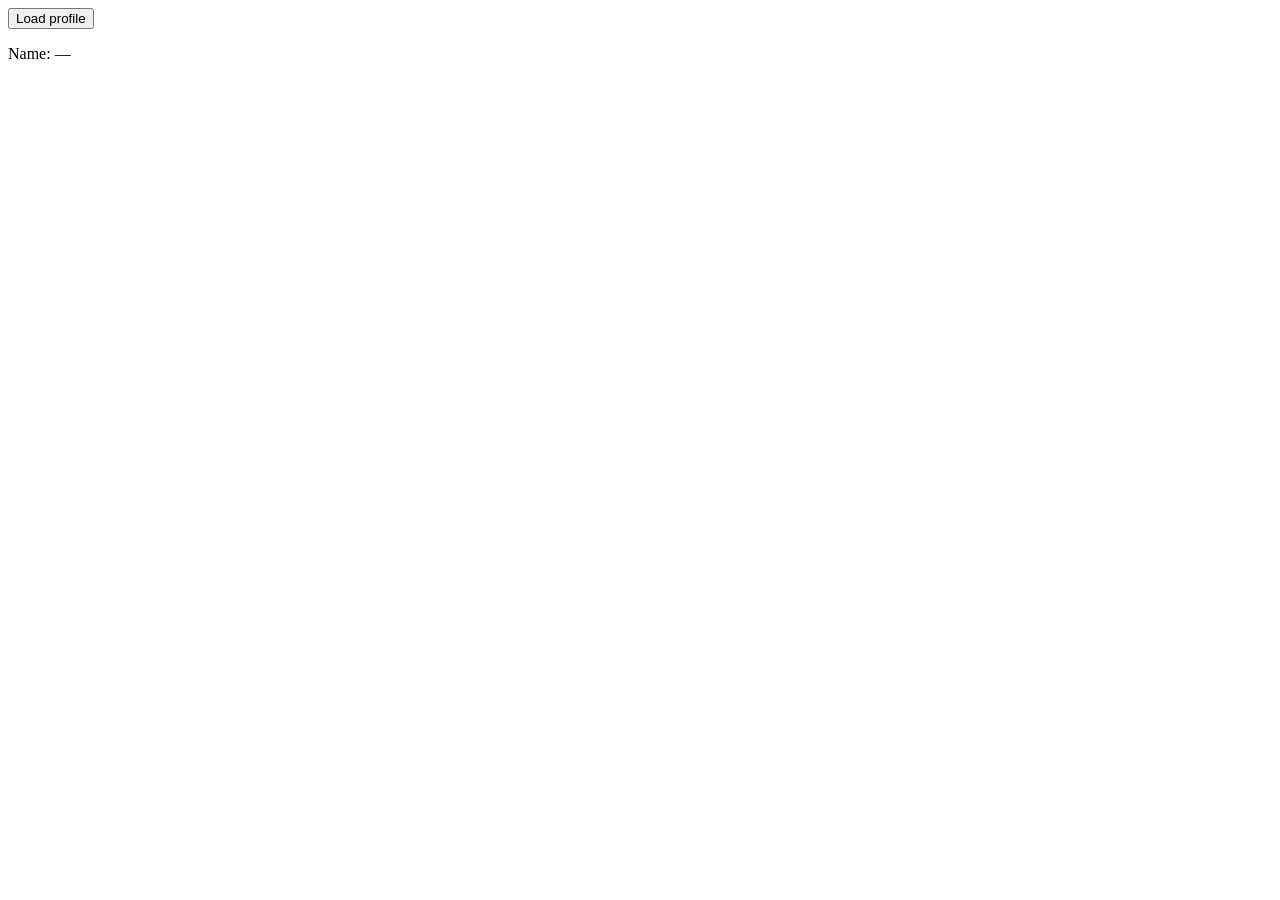
<file: examples/browser-page/index.html>
<!DOCTYPE html>
<html lang="en">
  <head>
    <meta charset="utf-8" />
    <title>browser-page — seeded DOM/fetch bug</title>
  </head>
  <body>
    <!--
      SEEDED BUG (dogfood for /debug):

      Symptom: clicking "Load profile" leaves the name as "—" (nothing renders)
      even though the network call succeeds.

      Root cause: the fetch response is read with res.text() and then the code
      reads parsed.name on the raw string (never JSON.parsed) — so `name` is
      undefined and the DOM stays blank. A real investigation should also weigh
      rivals: the request failing, or the wrong DOM element id.

      No sherlog probes are present — add them live via /debug. Browser probes
      are the headline case: a one-line fetch() to 127.0.0.1:2218 with NO JSON
      content-type, so there is no CORS preflight.
    -->
    <button id="load">Load profile</button>
    <p>Name: <span id="name">—</span></p>

    <script>
      // Stands in for a backend; returns a JSON string.
      function fakeApi() {
        return Promise.resolve(
          new Response('{"name":"Ada Lovelace"}', { status: 200 })
        );
      }

      document.getElementById("load").addEventListener("click", async () => {
        const res = await fakeApi();
        // BUG: read as text, then treated as if it were a parsed object.
        const parsed = await res.text();
        document.getElementById("name").textContent = parsed.name ?? "—";
      });
    </script>
  </body>
</html>
</file>
